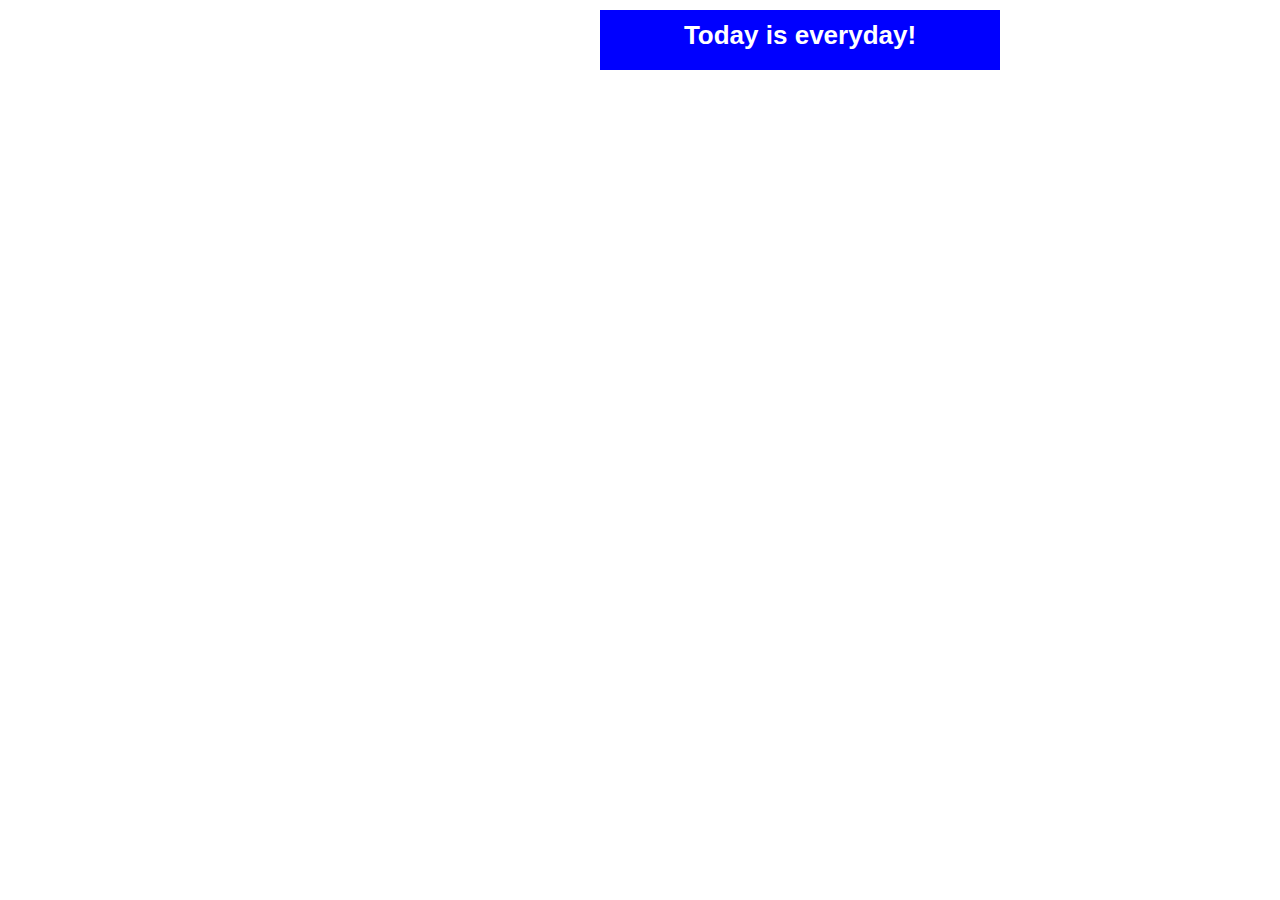
<file: tieservice/tpl/header.html>
<!DOCTYPE html PUBLIC "-//W3C//DTD XHTML 1.0 Transitional//EN" "http://www.w3.org/TR/xhtml1/DTD/xhtml1-transitional.dtd">
<html xmlns="http://www.w3.org/1999/xhtml">
<head>
<meta http-equiv="Content-Type" content="text/html; charset=utf-8" />
<link href="images/style.css" rel="stylesheet" type="text/css" />
<title>Today is everyday!</title>
</head>
<body>
<div id="header">
  <h1>Today is everyday!</h1>
</div>
</file>
<file: tieservice/tpl/images/style.css>
body {
	width:400px;
	margin-top:10px;
	margin-left:600px;
	font-family: arial, sans-serif;
	font-size:14px;
	text-align:center;
}
#header {
	padding:10px;
	height:40px;
	background:#00f;
}
#header h1 {
	margin:0;
	font-size:26px;
	color:#fff;
}
#main {
	border:1px solid #00f;
}
#main #title {
	padding:10px 15px;
	height:20px;
	background:#99f;
}
#title h2 {
	float:left;
	margin:0;
	font-size:20px;
	color:#333;
}
#title p {
	float:right;
	margin-top:3px;
	color:#333;
}
#title p a:link, #title a:visited {
	color:#333;
	text-decoration:none;
}
#title p a:hover {
	color:#fff;
}
#main #view {
	clear:both;
	padding: 15px;
	min-height:350px;
	text-align:left;
}
#view table {
    width:100%;
}
#view #feelings {
	padding-top:10px;
	padding-bottom:10px;
	border:1px solid #99f;
}
#view #feelings table {
	width:100%;
	text-align:center;
}
#view #feelings table td {
	width:20%;	
}
#view #feelings input {
    width: 50px; 
}
#view #mymoods .moodscurve{
    width:100%;
    height:80px;
    margin-top:20px;
    margin-bottom:40px;
    border-left:1px solid #000;
    border-bottom:1px solid #000;
    background:url("bg.gif") repeat-x;
}
#view #mymoods td {
    padding-right:20px;
    height:20px;
    border-bottom:1px dotted #ccc;
}
#view #myfriends h3 {
	border-bottom:1px solid #000;
}
#view #myfriends td {
    width:25%;
    border-right:1px dotted #ccc;
	border-bottom:1px dotted #ccc;
	text-align:center;
}
#view #myfriends .moodscurve{
    width:100%;
    height:100px;
    margin-top:5px;
    margin-bottom:40px;
    border-left:1px solid #000;
    border-bottom:1px solid #000;
    background:url("bg.gif") repeat-x;
}
#view #mymatching h3 {
	border-bottom:1px solid #000;
}
#view #mymatching td {
	padding-right:10px;
	height:30px;
    border-bottom:1px dotted #ccc;
}
#view #myprofile h3 {
    border-bottom:1px solid #000;
}	
#view #myprofile td {
	padding-right:10px;
	height:30px;
	border-bottom:1px dotted #ccc;
}
#view #edtprofile h3 {
    border-bottom:1px solid #000;
}	
#view #edtprofile td {
	padding-right:10px;
	height:30px;
}
#view #edtprofile table input {
	width:160px;
}
#view #ulist table td {
	height:30px;
	max-width:100px;
	padding:0;
	overflow:hidden;
	border-bottom:1px dotted #ccc;
	border-right:1px dotted #ccc;
}
#view #ulist table th {
	text-align:center;
	background:#ccc;
}
#view #ulist a:link {
	text-decoration:none;
}
#navi {
	height:40px;
	background:#00f;
}
#navi ul {
	margin:0;
	padding:0;
}
#navi ul li {
	display:inline;
	padding:0 15px;
	border-right:1px solid #999;
	line-height:40px;
	font-size:14px;
	color:#ccc;
}
#navi ul .last {
	border-right:0;
}
#navi ul li a:link, #navi ul li a:visited {
	color:#ccc;
	text-decoration:none;
}
#navi ul li a:hover {
	color:#fff;
}
#sqlview {
	position:absolute;
	left:10px;
	top:10px;
	width:420px;
	padding:10px;
	border:1px solid #000;
	text-align:left;
}
#sqlview p {
	border-bottom:1px dotted #ccc;
}
#footer {
	clear:both;
	padding:10px;
}
#footer p {
	margin:0px;
	color:#666;
}
</file>
